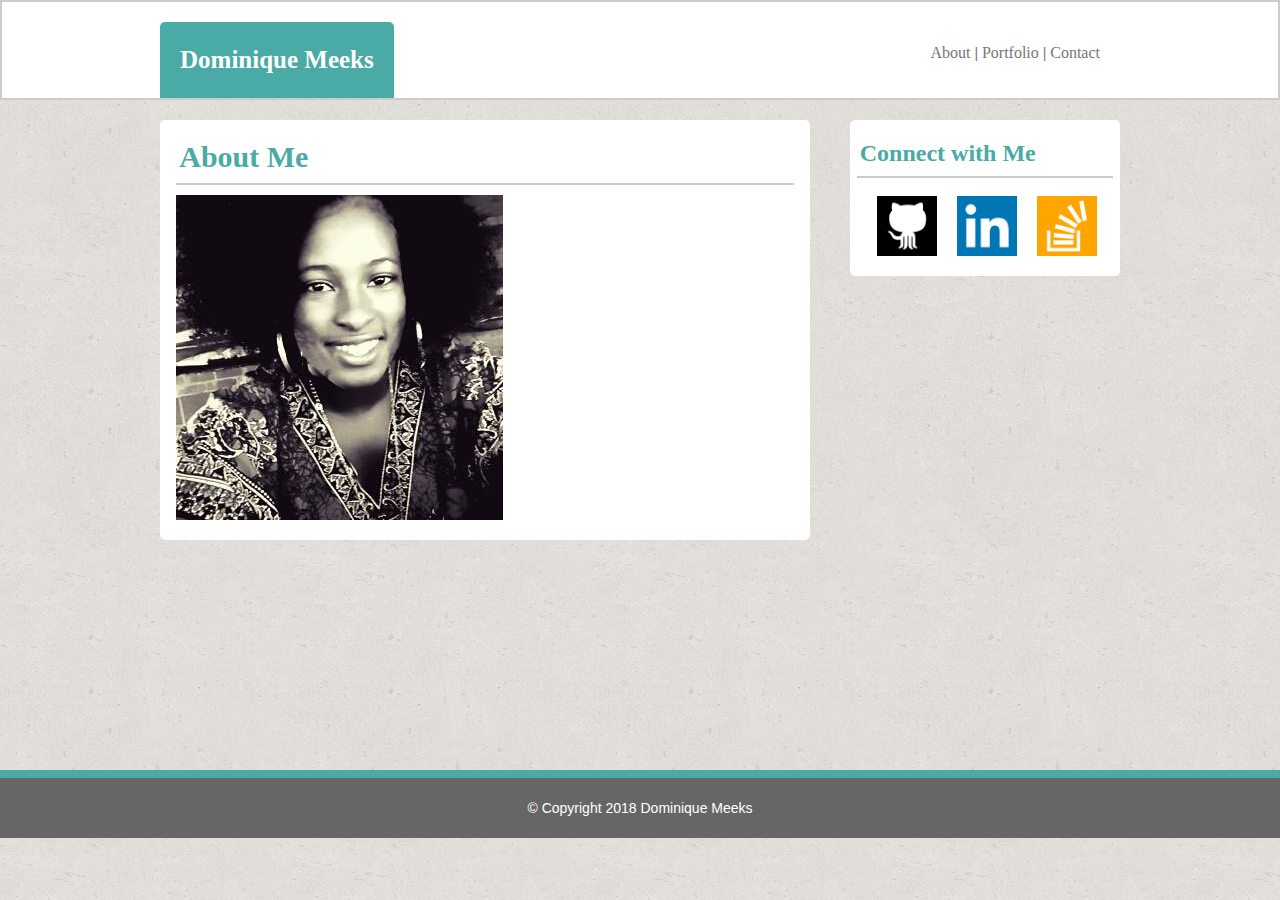
<file: index.html>
<!DOCTYPE html>
<html lang="en">
<head>
    <meta charset="UTF-8">
    <meta name="viewport" content="width=device-width, initial-scale=1.0">
    <meta http-equiv="X-UA-Compatible" content="ie=edge">
    <title>My Portfolio</title>
    <link rel="stylesheet" href="https://maxcdn.bootstrapcdn.com/bootstrap/3.3.7/css/bootstrap.min.css">
  <link href='https://fonts.googleapis.com/css?family=Montserrat|Roboto+Slab|Yellowtail' rel='stylesheet' type='text/css'>
    <link rel="stylesheet" href="assets/css/style.css">
</head>
<body>
    <header class="clearfix">
        <div class="headerContent">
            <div class="nameTab">
                Dominique Meeks
            </div>
            <section class="navLinkHolder">    
                <a class="navLink" href="#">About</a>  |  
                <a class="navLink" href="portfolio.html">Portfolio</a>  |  
                <a class="navLink" href="contact.html">Contact</a> 
            </section>
        </div>        
    </header> 
    <div class="container mainContent">
        <div class="mainSection">            
            <div class="contentHolder">
                <h2 class="title">About Me</h2> 
                <img src="assets/images/Me.jpg"/>
            </div>
        </div>
        <div class="sideBar">
            <div class="contentHolder">
                <h3 class="title">Connect with Me</h3>
                <div class="clearfix">
                    <a href="https://github.com/dmeeks91" target="blank">
                        <img class="logo" src="assets/images/github.png"/>
                    </a>
                    <a href="https://www.linkedin.com/in/dominique-meeks-43611673" target="blank">
                        <img class="logo" src="assets/images/linkedin.png"/>
                    </a>
                    <a href="#">
                        <img class="logo" src="assets/images/stackoverflow.png"/>
                    </a>                       
                </div>
            </div>  
        </div>
    </div>
    <footer>
        © Copyright 2018 Dominique Meeks
    </footer>
</body>
<script src="https://code.jquery.com/jquery-3.2.1.slim.min.js" integrity="sha384-KJ3o2DKtIkvYIK3UENzmM7KCkRr/rE9/Qpg6aAZGJwFDMVNA/GpGFF93hXpG5KkN" crossorigin="anonymous"></script>
<script src="https://cdnjs.cloudflare.com/ajax/libs/popper.js/1.12.9/umd/popper.min.js" integrity="sha384-ApNbgh9B+Y1QKtv3Rn7W3mgPxhU9K/ScQsAP7hUibX39j7fakFPskvXusvfa0b4Q" crossorigin="anonymous"></script>
<script src="https://maxcdn.bootstrapcdn.com/bootstrap/4.0.0-beta.3/js/bootstrap.min.js" integrity="sha384-a5N7Y/aK3qNeh15eJKGWxsqtnX/wWdSZSKp+81YjTmS15nvnvxKHuzaWwXHDli+4" crossorigin="anonymous"></script>

</body>
</html>
</file>
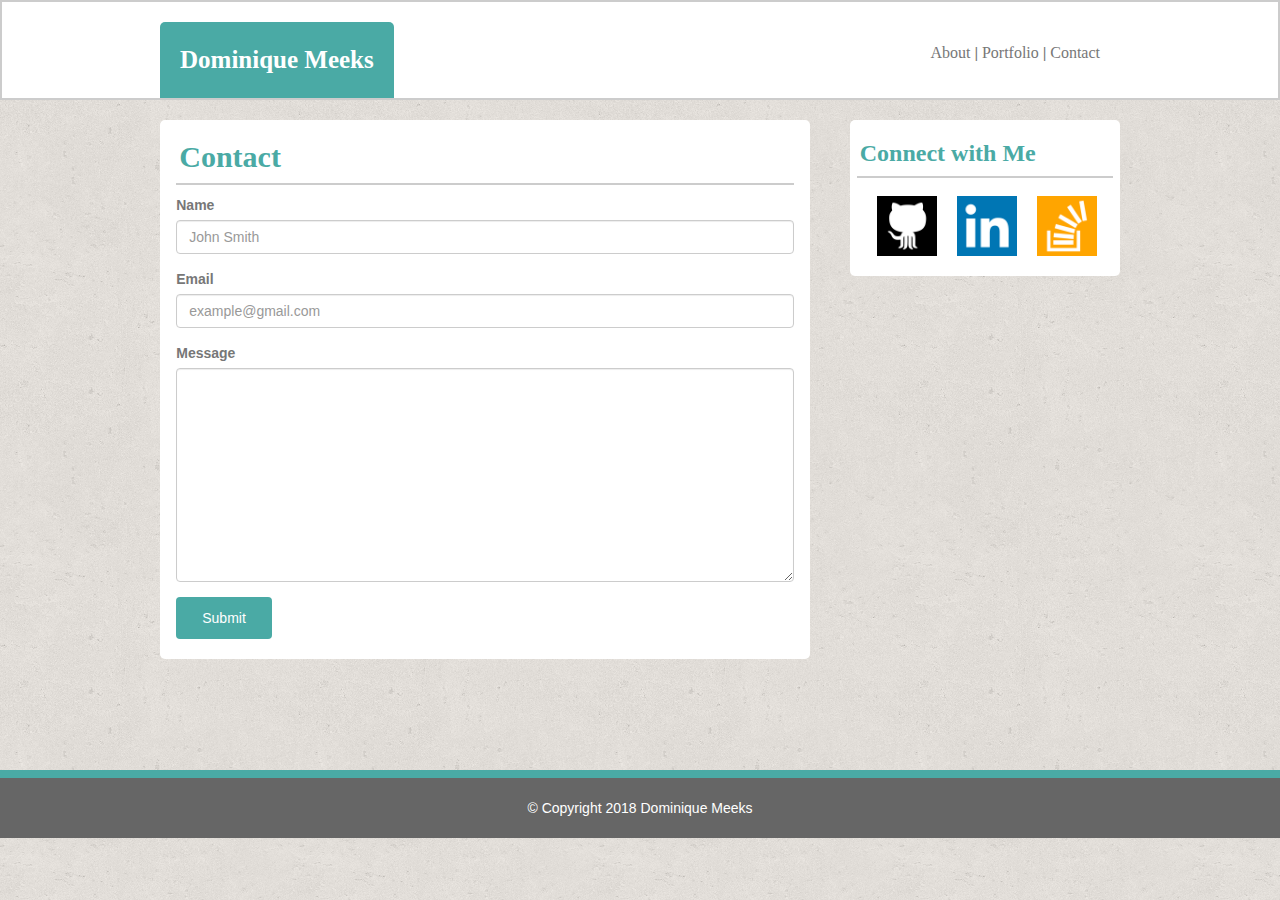
<file: contact.html>
<!DOCTYPE html>
<html lang="en">
<head>
    <meta charset="UTF-8">
    <meta name="viewport" content="width=device-width, initial-scale=1.0">
    <meta http-equiv="X-UA-Compatible" content="ie=edge">
    <title>My Portfolio</title>
    <link rel="stylesheet" href="https://maxcdn.bootstrapcdn.com/bootstrap/3.3.7/css/bootstrap.min.css">
  <link href='https://fonts.googleapis.com/css?family=Montserrat|Roboto+Slab|Yellowtail' rel='stylesheet' type='text/css'>
    <link rel="stylesheet" href="assets/css/style.css">
</head>
<body>
    <header class="clearfix">
        <div class="headerContent">
            <div class="nameTab">
                Dominique Meeks
            </div>
            <section class="navLinkHolder">    
                <a class="navLink" href="index.html">About</a>  |  
                <a class="navLink" href="portfolio.html">Portfolio</a>  |  
                <a class="navLink" href="#">Contact</a> 
            </section>
        </div>        
    </header> 
    <div class="container mainContent">
        <div class="mainSection">            
            <div class="contentHolder">
                <h2 class="title">Contact</h2>
                <form>
                    <div class="form-group">
                        <label for="name">Name</label>
                        <input type="text" class="form-control" id="name" placeholder="John Smith">
                    </div> 
                    <div class="form-group">
                        <label for="email">Email</label>
                        <input type="email" class="form-control" id="email" placeholder="example@gmail.com">
                    </div>
                    <div class="form-group">
                        <label for="message">Message</label>
                        <textarea class="form-control" rows="10" id="message"></textarea>
                    </div>
                    <button type="button" class="btn formBtn">Submit</button>
                </form>
            </div>
        </div>
        <div class="sideBar">
            <div class="contentHolder">
                <h3 class="title">Connect with Me</h3>
                <div class="clearfix">
                    <a href="https://github.com/dmeeks91" target="blank">
                        <img class="logo" src="assets/images/github.png"/>
                    </a>
                    <a href="https://www.linkedin.com/in/dominique-meeks-43611673" target="blank">
                        <img class="logo" src="assets/images/linkedin.png"/>
                    </a>
                    <a href="#">
                        <img class="logo" src="assets/images/stackoverflow.png"/>
                    </a>                       
                </div>
            </div>  
        </div>
    </div>
    <footer>
        © Copyright 2018 Dominique Meeks
    </footer>
<script src="https://code.jquery.com/jquery-3.2.1.slim.min.js" integrity="sha384-KJ3o2DKtIkvYIK3UENzmM7KCkRr/rE9/Qpg6aAZGJwFDMVNA/GpGFF93hXpG5KkN" crossorigin="anonymous"></script>
<script src="https://cdnjs.cloudflare.com/ajax/libs/popper.js/1.12.9/umd/popper.min.js" integrity="sha384-ApNbgh9B+Y1QKtv3Rn7W3mgPxhU9K/ScQsAP7hUibX39j7fakFPskvXusvfa0b4Q" crossorigin="anonymous"></script>
<script src="https://maxcdn.bootstrapcdn.com/bootstrap/4.0.0-beta.3/js/bootstrap.min.js" integrity="sha384-a5N7Y/aK3qNeh15eJKGWxsqtnX/wWdSZSKp+81YjTmS15nvnvxKHuzaWwXHDli+4" crossorigin="anonymous"></script>

</body>
</html>
</file>
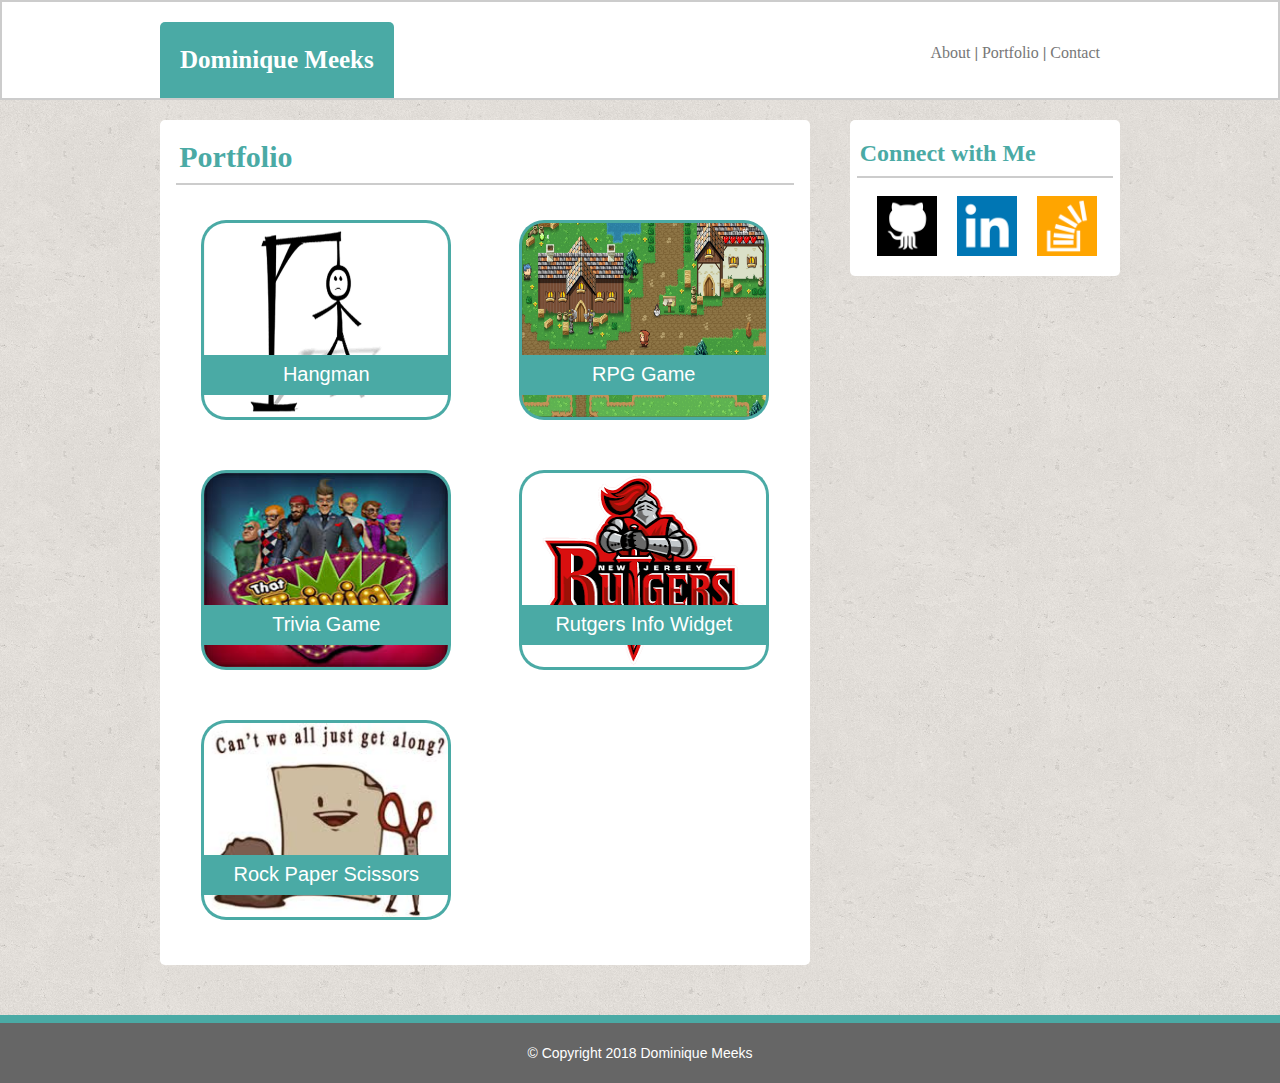
<file: portfolio.html>
<!DOCTYPE html>
<html lang="en">
<head>
    <meta charset="UTF-8">
    <meta name="viewport" content="width=device-width, initial-scale=1.0">
    <meta http-equiv="X-UA-Compatible" content="ie=edge">
    <title>My Portfolio</title>
    <!-- <link rel="stylesheet" href="assets/css/reset.css"> -->
    <link rel="stylesheet" href="https://maxcdn.bootstrapcdn.com/bootstrap/3.3.7/css/bootstrap.min.css">
    <link href='https://fonts.googleapis.com/css?family=Montserrat|Roboto+Slab|Yellowtail' rel='stylesheet' type='text/css'>
    <link rel="stylesheet" href="assets/css/style.css">
</head>
<body>
    <header class="clearfix">
        <div class="headerContent">
            <div class="nameTab">
                Dominique Meeks
            </div>
            <section class="navLinkHolder">    
                <a class="navLink" href="Index.html">About</a>  |  
                <a class="navLink" href="#">Portfolio</a>  |  
                <a class="navLink" href="contact.html">Contact</a> 
            </section>
        </div>        
    </header> 
    <div class="container mainContent">
        <div class="mainSection">            
            <div class="contentHolder">
                <h2 class="title">Portfolio</h2>
                <div class="imageRow clearfix">
                    <div class="col left">
                        <a href="#">
                            <img class="prjImage left" src="assets/images/hangman.jpg"/>
                        </a>    
                        <section class="imageBanner">Hangman</section>
                    </div>
                    <div class="col right">
                        <a href="#">
                            <img class="prjImage right" src="assets/images/rpggame.png"/>
                        </a>
                        <div class="imageBanner">RPG Game</div>
                    </div>                    
                </div>
                <div class="imageRow clearfix">
                    <div class="col left">
                        <a href="#">
                            <img class="prjImage left" src="assets/images/triviagame.jpg"/>
                        </a>    
                        <section class="imageBanner">Trivia Game</section>
                    </div>
                    <div class="col right">
                        <a href="#">
                            <img class="prjImage right" src="assets/images/rutgers.png"/>
                        </a>
                        <div class="imageBanner">Rutgers Info Widget</div>
                    </div>                    
                </div>
                <div class="imageRow clearfix">
                    <div class="col left">
                        <a href="#">
                            <img class="prjImage left" src="assets/images/rps.jpg"/>
                        </a>    
                        <section class="imageBanner">Rock Paper Scissors</section>
                    </div>                   
                </div>

            </div>
        </div>
        <div class="sideBar">
            <div class="contentHolder">
                <h3 class="title">Connect with Me</h3>
                <div class="clearfix">
                    <a href="https://github.com/dmeeks91" target="blank">
                        <img class="logo" src="assets/images/github.png"/>
                    </a>
                    <a href="https://www.linkedin.com/in/dominique-meeks-43611673" target="blank">
                        <img class="logo" src="assets/images/linkedin.png"/>
                    </a>
                    <a href="#">
                        <img class="logo" src="assets/images/stackoverflow.png"/>
                    </a>                       
                </div>
            </div>  
        </div>
    </div>
    <footer>
        © Copyright 2018 Dominique Meeks
    </footer>
<script src="https://code.jquery.com/jquery-3.2.1.slim.min.js" integrity="sha384-KJ3o2DKtIkvYIK3UENzmM7KCkRr/rE9/Qpg6aAZGJwFDMVNA/GpGFF93hXpG5KkN" crossorigin="anonymous"></script>
<script src="https://cdnjs.cloudflare.com/ajax/libs/popper.js/1.12.9/umd/popper.min.js" integrity="sha384-ApNbgh9B+Y1QKtv3Rn7W3mgPxhU9K/ScQsAP7hUibX39j7fakFPskvXusvfa0b4Q" crossorigin="anonymous"></script>
<script src="https://maxcdn.bootstrapcdn.com/bootstrap/4.0.0-beta.3/js/bootstrap.min.js" integrity="sha384-a5N7Y/aK3qNeh15eJKGWxsqtnX/wWdSZSKp+81YjTmS15nvnvxKHuzaWwXHDli+4" crossorigin="anonymous"></script>
</body>
</html>
</file>
<file: assets/css/style.css>
body{
    background-image: url("../images/background.png");
    color: #777777;
    font-family: 'Arial', 'Helvetica Neue', Helvetica, sans-serif;
}
header {
    padding: 20px 20px 0px 20px;
    margin-bottom: 20px;
    border: 2px solid #ccc;
    background: #fff;
  }

.headerContent{
    width: 960px;
    margin: auto;
}

.container{
    padding: 0px;
    margin: 0px;
}

.nameTab{
    background-color: #4aaaa5; 
    color: #fff;
    font-family: 'Georgia', Times, Times New Roman, serif;
    font-size: 25px;
    font-weight: bold;
    padding: 20px;
    border-top-right-radius: 5px;
    border-top-left-radius: 5px;
    float: left;
}

.imageRow{
    clear: both;
    position: relative;
}

.imageBanner{
    background-color: #4aaaa5;
    color: #fff;
    margin: 25px;
    padding: 5px;
    width: 250px;
    height: 40px;
    float: left;
    position: absolute;
    text-align: center;
    font-size: 20px;
    bottom: 25px;
    z-index: 50;
}

.navLinkHolder{
    float: right;
    padding: 20px;
    
}
.navLink{
    color: #777;
    font-size: 16px;
    font-family: 'Georgia', Times, Times New Roman, serif;

}

.mainContent{
    width: 960px;
    min-height: 600px;
    margin: auto;
    margin-bottom: 50px;
}

.mainSection{
    float: left;
    width: 650px;
    margin-left: 0px;
    background-color: #fff;
    border-radius: 5px;
}

.contentHolder{
    width: 95%;
    margin: auto;
    padding-bottom: 20px;
}
.logo{
    width: 60px;
    float: left;
    margin-left: 20px;
    margin-top: 8px;
 } 

.prjImage{
    background-color: #4aaaa5;
    margin: 25px;
    padding: 3px;
    width: 250px;
    height: 200px;
    border-radius: 25px;
}
.left{
    float: left;
}
.right{
    float: right;
}
 
.title{
    color: #4aaaa5;
    font-weight: bold;
    padding-bottom: 10px;
    padding-left: 3px;
    margin-bottom: 10px;
    font-family: 'Georgia', Times, Times New Roman, serif;
    border-bottom: 2px solid #ccc;
}
.sideBar{
    float: right;
    width: 270px;
    background-color: #fff;
    border-radius: 5px;
}

.formBtn{
    background-color: #4aaaa5;
    color: #fff;
    padding: 10px 25px 10px 25px;
}

footer{
    padding: 20px;
    clear: both;
    background: #666; 
    color: #fff;
    text-align: center;
    border-top: 8px solid #4aaaa5;
}
</file>
